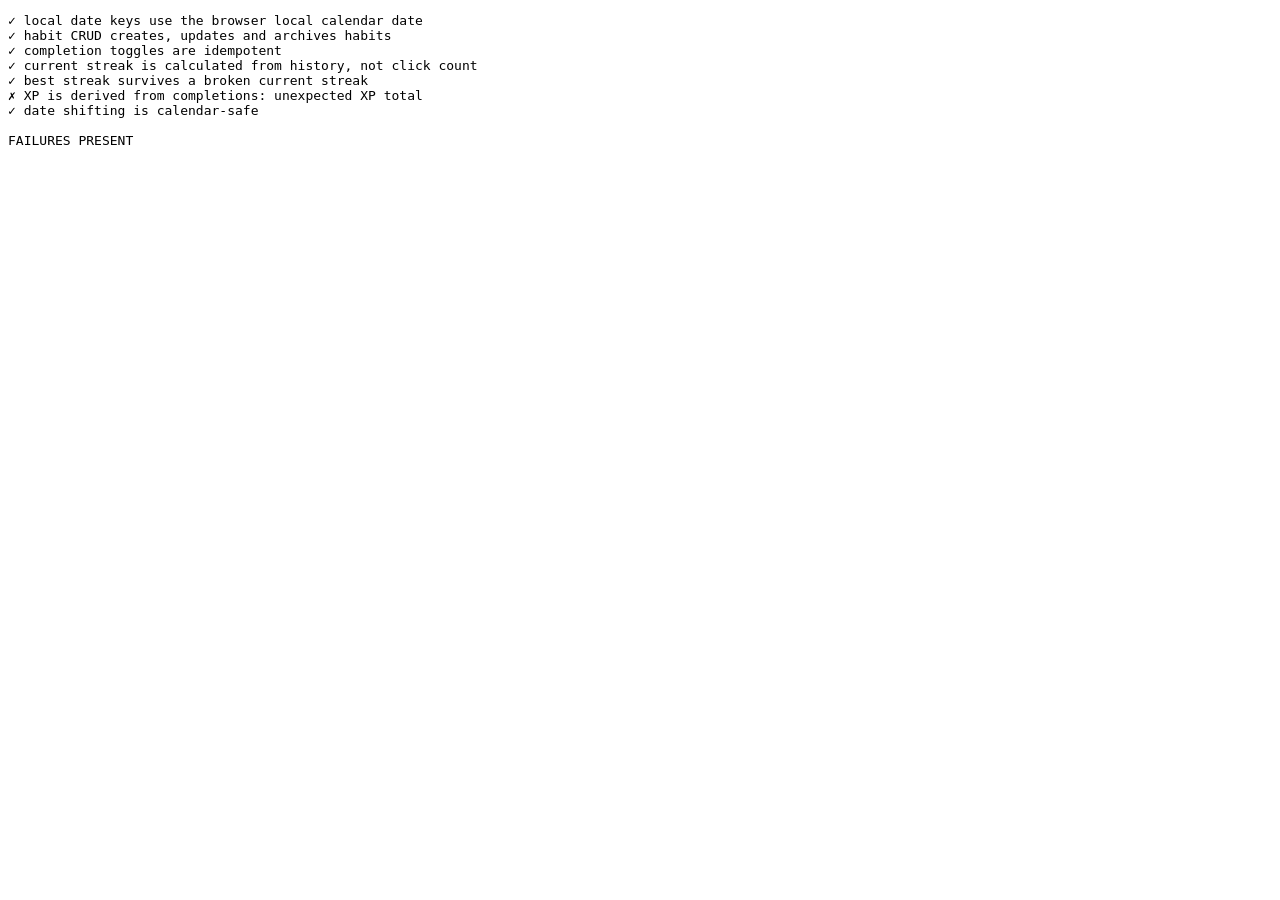
<file: habit-engine.test.html>
<!doctype html>
<html lang="en">
<head><meta charset="utf-8"><title>HabitPals Core Engine Tests</title></head>
<body>
<pre id="results">Running tests...</pre>
<script src="habit-engine.js"></script>
<script>
(function () {
  const { HabitEngine, defaultState, localDateKey, shiftDate } = window.HabitPalsCore;
  const results = [];
  function assert(condition, message) { if (!condition) throw new Error(message); }
  function test(name, fn) {
    try { fn(); results.push('✓ ' + name); }
    catch (error) { results.push('✗ ' + name + ': ' + error.message); }
  }

  const engine = new HabitEngine(defaultState([
    { id: 'read', name: 'Read', xp: 20, defaultMascot: 'owl' },
    { id: 'gym', name: 'Exercise', xp: 35, defaultMascot: 'bear' }
  ]));

  test('local date keys use the browser local calendar date', () => {
    const date = new Date(2026, 8, 14, 23, 30);
    assert(localDateKey(date) === '2026-09-14', 'unexpected local date key');
  });

  test('habit CRUD creates, updates and archives habits', () => {
    const habit = engine.createHabit({ name: 'Meditate', xp: 15 });
    assert(engine.getAllHabits().some(h => h.id === habit.id), 'habit not created');
    engine.updateHabit(habit.id, { name: 'Meditation', xp: 25 });
    assert(engine.getAllHabits().find(h => h.id === habit.id).name === 'Meditation', 'habit not updated');
    engine.archiveHabit(habit.id);
    assert(!engine.getAllHabits().some(h => h.id === habit.id), 'habit not archived');
    assert(engine.getAllHabits(true).some(h => h.id === habit.id), 'archived habit missing');
  });

  test('completion toggles are idempotent', () => {
    engine.setCompletion('read', '2026-09-12', true);
    assert(engine.isComplete('read', '2026-09-12'), 'completion missing');
    engine.setCompletion('read', '2026-09-12', true);
    assert(engine.getCompletedDates('read').length === 1, 'duplicate completion created');
    engine.toggleCompletion('read', '2026-09-12');
    assert(!engine.isComplete('read', '2026-09-12'), 'toggle did not clear');
  });

  test('current streak is calculated from history, not click count', () => {
    ['2026-09-10', '2026-09-11', '2026-09-12', '2026-09-14'].forEach(date => engine.setCompletion('read', date, true));
    assert(engine.currentStreak('read', '2026-09-14') === 1, 'streak should stop at missing 09-13');
    engine.setCompletion('read', '2026-09-13', true);
    assert(engine.currentStreak('read', '2026-09-14') === 5, 'streak should become five days');
  });

  test('best streak survives a broken current streak', () => {
    engine.setCompletion('gym', '2026-09-01', true);
    engine.setCompletion('gym', '2026-09-02', true);
    engine.setCompletion('gym', '2026-09-03', true);
    engine.setCompletion('gym', '2026-09-05', true);
    assert(engine.bestStreak('gym') === 3, 'best streak should be three');
  });

  test('XP is derived from completions', () => {
    assert(engine.state.xp === 220, 'unexpected XP total');
    assert(engine.level() === 3, 'unexpected level');
    assert(engine.xpIntoLevel() === 20, 'unexpected XP into level');
  });

  test('date shifting is calendar-safe', () => {
    assert(shiftDate('2026-09-01', -1) === '2026-08-31', 'previous date incorrect');
    assert(shiftDate('2026-09-30', 1) === '2026-10-01', 'next date incorrect');
  });

  document.getElementById('results').textContent = results.join('\n') + '\n\n' +
    (results.every(line => line.startsWith('✓')) ? 'ALL TESTS PASSED' : 'FAILURES PRESENT');
})();
</script>
</body>
</html>
</file>
